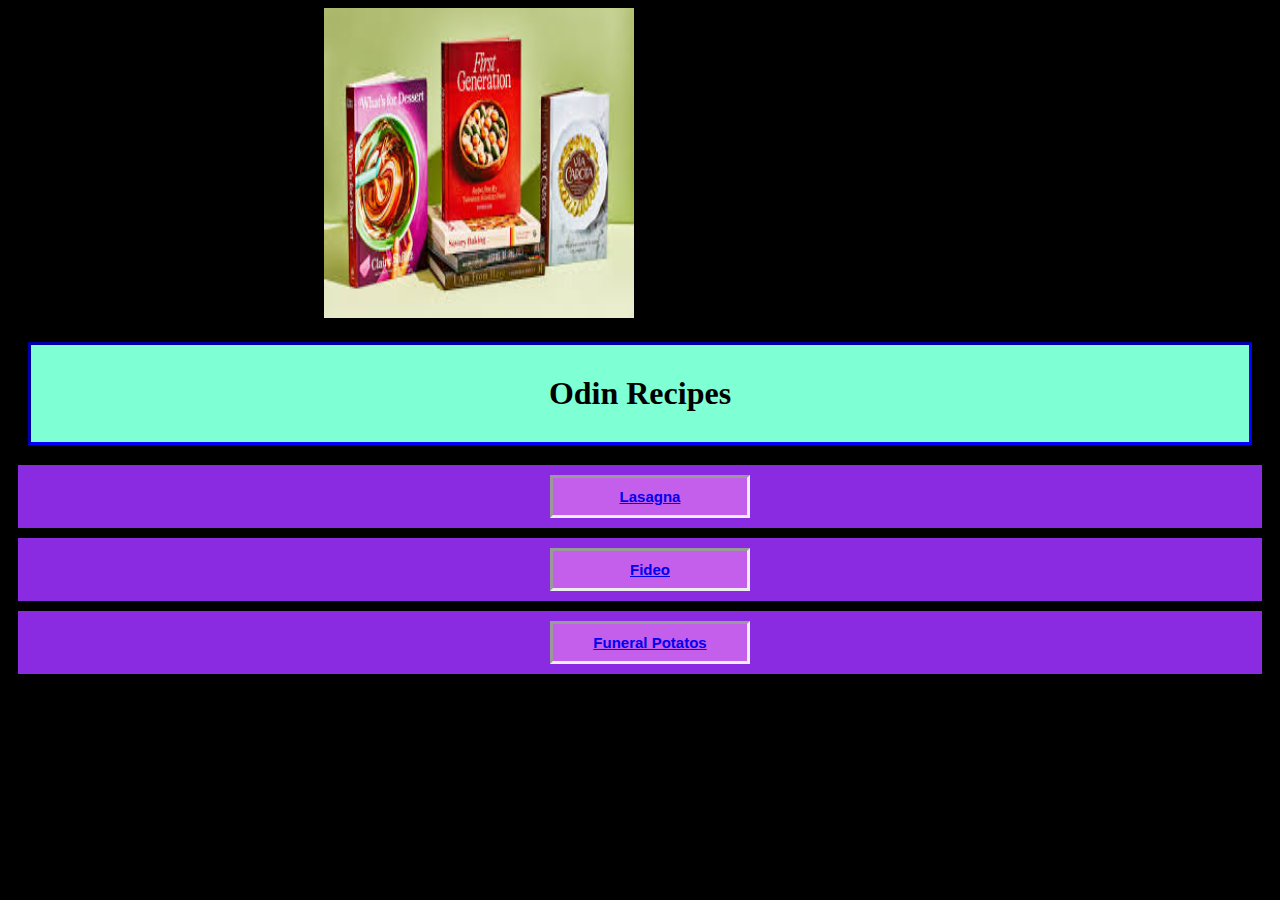
<file: index.html>
<!DOCTYPE html>
<html lang="en">
    <head>
        <meta charset="utf-8">
        <title>Recipes for the body</title>
        <link rel="stylesheet" href="style.css">
    </head>
    <body>
        <div><img src="./img/cookbook.jpg" alt="Picture of a cookbook" width="310" height="310"></div>
        <h1>Odin Recipes</h1>
        <p><button><a href="./recipes/lasagna.html"><strong>Lasagna</button></strong></a> </p>
        <p><button> <a href="./recipes/fideo.html"><strong>Fideo</button></strong></a></p>
        <p><button> <a href="./recipes/potatos.html"><strong>Funeral Potatos</button></strong></a></p>
    </body>
</html>
</file>
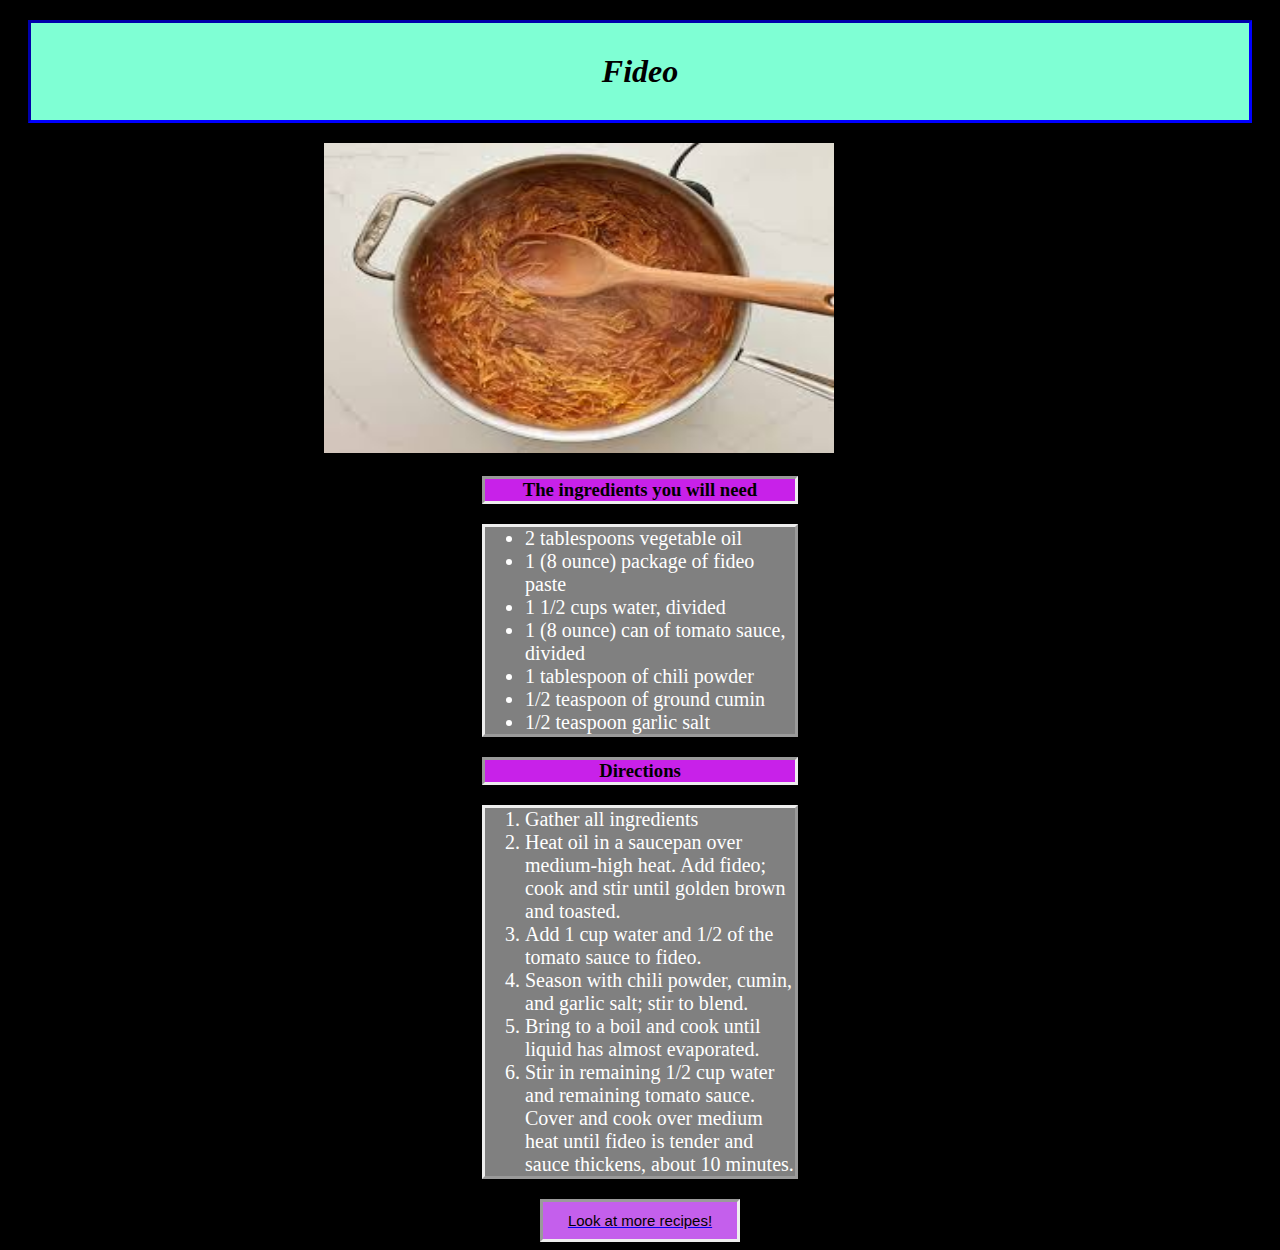
<file: recipes/fideo.html>
<!DOCTYPE html>
<html lang="en">
    <head>
        <meta charset="utf-8">
        <title>Fideo</title>
        <h1><em>Fideo</em></h1>
        <link rel="stylesheet" href="../style.css">
    </head>
    <body>
        <div><img src ="../img/fideo.jpg" alt ="Picture of Fideo" width ="510" height="310"><div>
        <h3> The ingredients you will need </h3>
        <ul>
            <li>2 tablespoons vegetable oil</li>
            <li>1 (8 ounce) package of fideo paste</li>
            <li>1 1/2 cups water, divided </li>
            <li> 1 (8 ounce) can of tomato sauce, divided </li>
            <li> 1 tablespoon of chili powder </li>
            <li> 1/2 teaspoon of ground cumin </li>
            <li> 1/2 teaspoon garlic salt </li>
        </ul>
<h3> Directions </h3>
        <ol>
            <li> Gather all ingredients </li>
            <li> Heat oil in a saucepan over medium-high heat. Add fideo; cook and stir until golden brown and toasted. </li>
            <li> Add 1 cup water and 1/2 of the tomato sauce to fideo. </li>
            <li> Season with chili powder, cumin, and garlic salt; stir to blend. </li>
            <li>Bring to a boil and cook until liquid has almost evaporated.</li>
            <li>Stir in remaining 1/2 cup water and remaining tomato sauce. Cover and cook over medium heat until fideo is tender and sauce thickens, about 10 minutes. </li>
        </ol>
         <a href="../index.html"><button> Look at more recipes! </button> </a>

    </body>
</html>
</file>
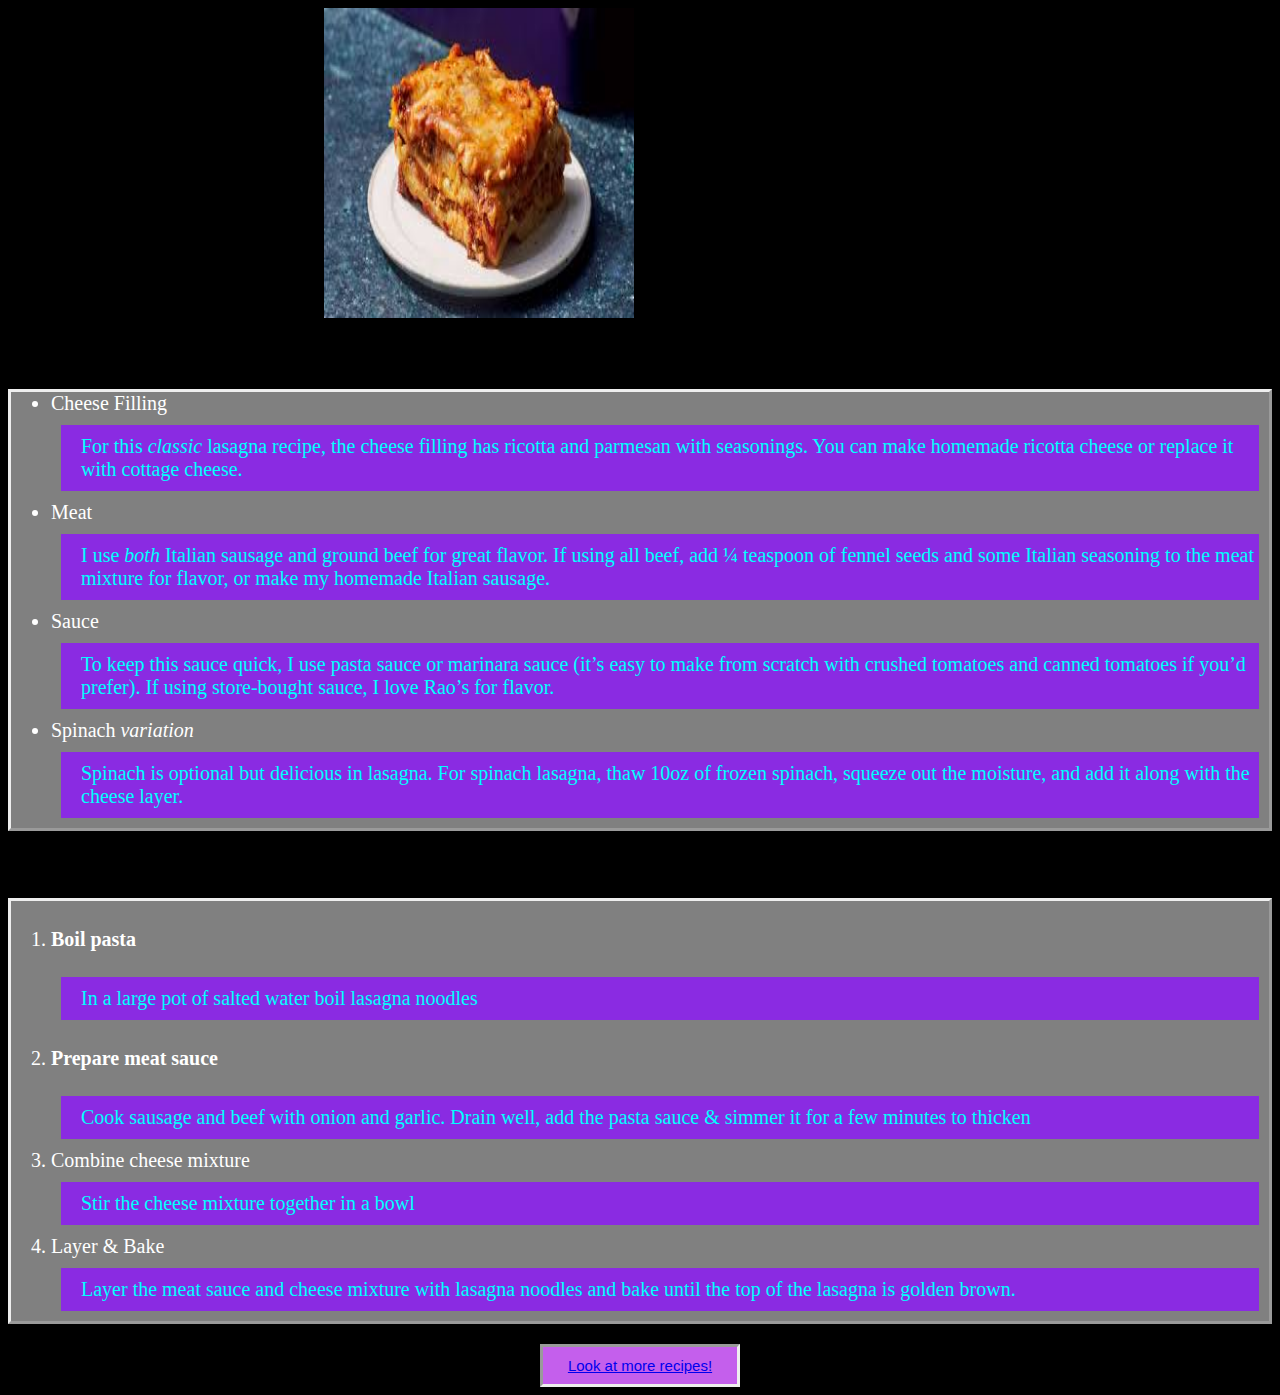
<file: recipes/lasagna.html>
<!DOCTYPE html>
<html lang="en">
    <head>
        <meta charset="utf-8">
        <title>Lasagna</title>
        <link rel="stylesheet" href="../style.css">
    </head>
    <body>
        <div><img src="../img/lasagna.jpg" alt ="picture of lasagna" height ="310" width = "310"></div>
        <h2> Ingredient list! </h2>
        <ul>
            <li> Cheese Filling </li>
            <p>For this <em> classic </em> lasagna recipe, the cheese filling has ricotta and parmesan with seasonings. You can make homemade ricotta cheese or replace it with cottage cheese. </p>
            <li> Meat </li>
            <p> I use <em> both </em> Italian sausage and ground beef for great flavor. If using all beef, add ¼ teaspoon of fennel seeds and some Italian seasoning to the meat mixture for flavor, or make my homemade Italian sausage. </p>
            <li> Sauce </li> 
            <p> To keep this sauce quick, I use pasta sauce or marinara sauce (it’s easy to make from scratch with crushed tomatoes and canned tomatoes if you’d prefer). If using store-bought sauce, I love Rao’s for flavor. </p>
            <li> Spinach <em>variation</em></li>
            <p>Spinach is optional but delicious in lasagna. For spinach lasagna, thaw 10oz of frozen spinach, squeeze out the moisture, and add it along with the cheese layer. </p>
        </ul>
        <h2> How to make the Lasagna </h2>
        <ol>
            <li> <h4>Boil pasta</h4> </li>
            <p> In a large pot of salted water boil lasagna noodles</p>
            <li><h4> Prepare meat sauce</h4> </li>
            <p>Cook sausage and beef with onion and garlic. Drain well, add the pasta sauce & simmer it for a few minutes to thicken</p>
            <li> Combine cheese mixture</li>
            <p>Stir the cheese mixture together in a bowl</p>
            <li> Layer & Bake </li>
            <p> Layer the meat sauce and cheese mixture with lasagna noodles and bake until the top of the lasagna is golden brown.</p>
        </ol>
        <button><a href="../index.html"> Look at more recipes! </button></a>
    </body>
</html>
</file>
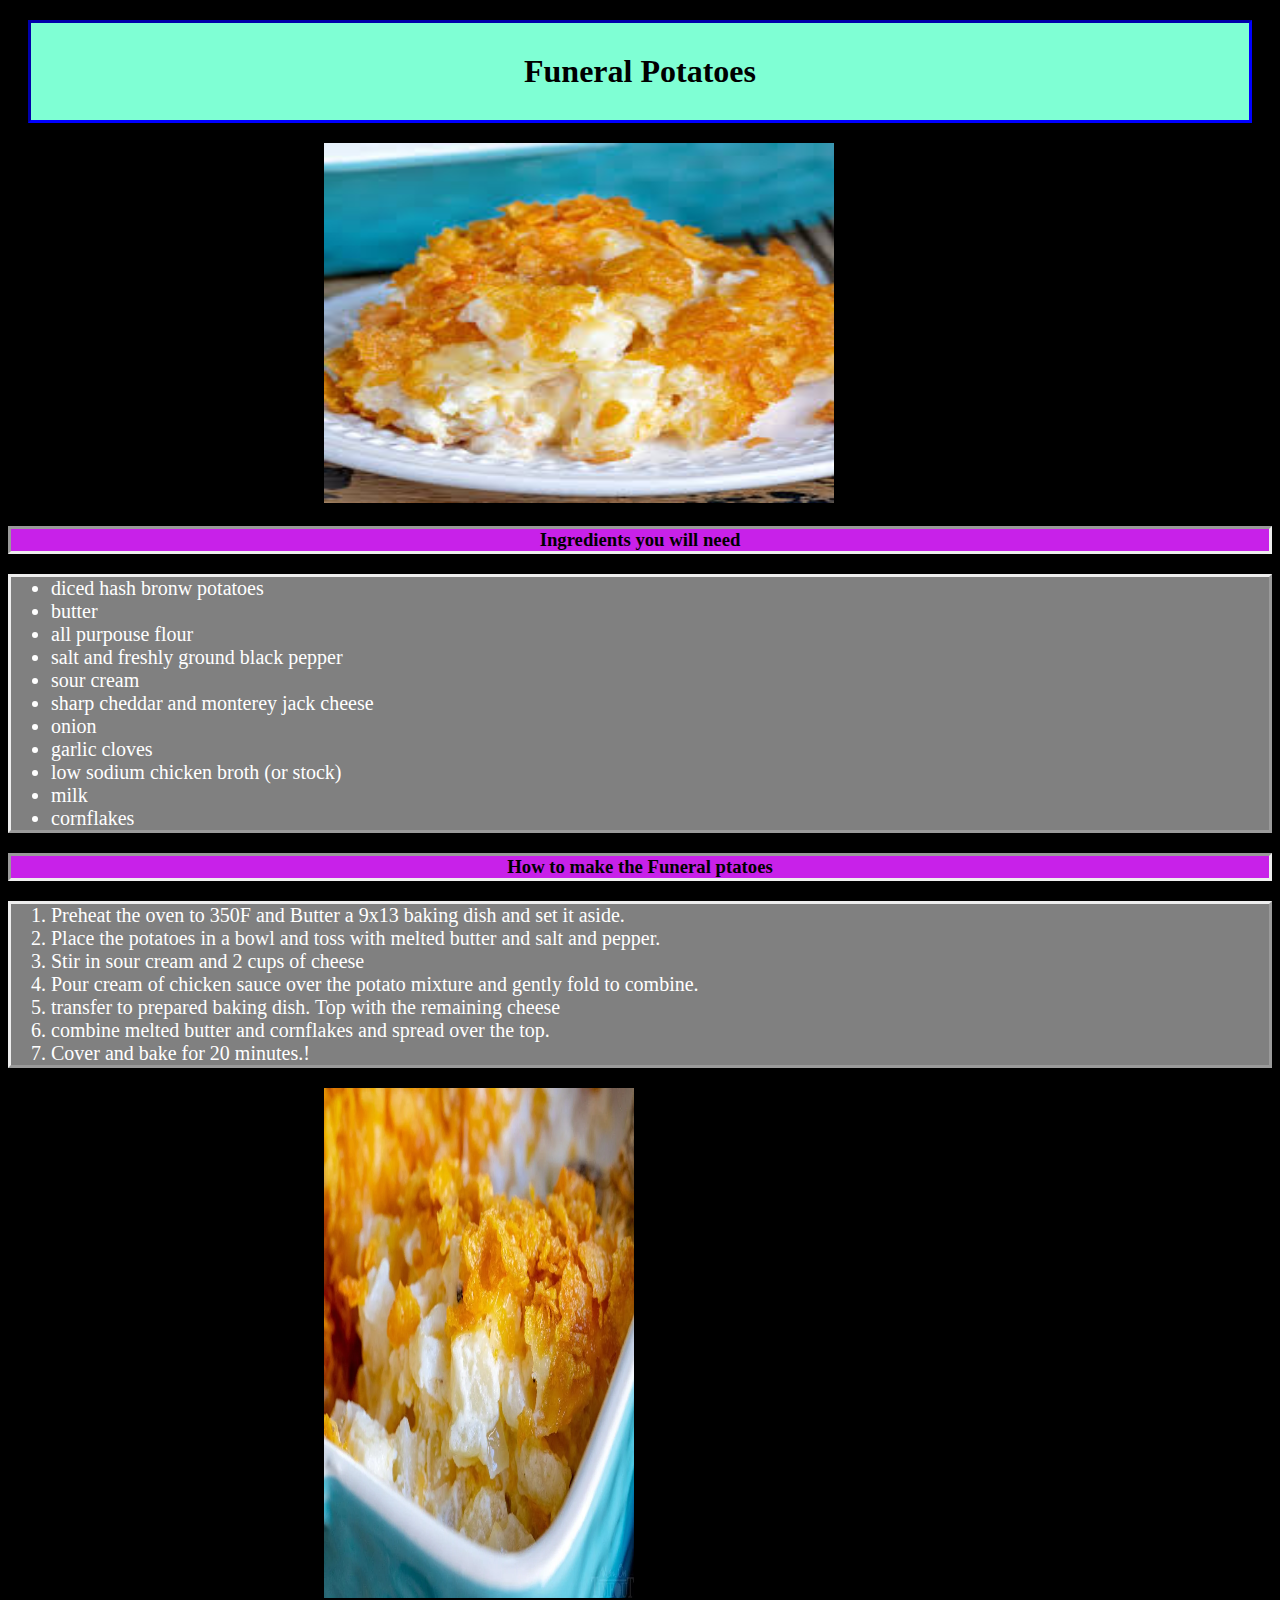
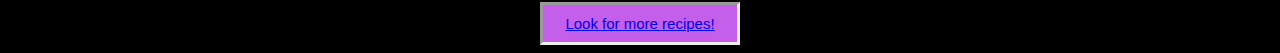
<file: recipes/potatos.html>
<!DOCTYPE html>
<html lang="en">
    <head>
        <meta charset="utf-8">
        <title> Funeral Potatoes</title>
        <link rel="stylesheet" href="../style.css">
    </head>
    <body>
        <h1>Funeral Potatoes</h1>
        <div><img src="../img/potato.jpg" alt="Funeral Potatoes" width ="510" height ="360"></div>
        <h3> Ingredients you will need </h3>
        <ul>
            <li>diced hash bronw potatoes</li>
            <li>butter</li>
            <li>all purpouse flour</li>
            <li>salt and freshly ground black pepper </li>
            <li>sour cream </li>
            <li>sharp cheddar and monterey jack cheese </li>
            <li>onion </li>
            <li>garlic cloves </li>
            <li> low sodium chicken broth (or stock) </li>
            <li> milk </li>
            <li> cornflakes </li>
        </ul>
        <h3>How to make the Funeral ptatoes </h3>
        <ol>
            <li>Preheat the oven to 350F and Butter a 9x13 baking dish and set it aside.</li>
            <li>Place the potatoes in a bowl and toss with melted butter and salt and pepper.</li>
            <li>Stir in sour cream and 2 cups of cheese</li>
            <li>Pour cream of chicken sauce over the potato mixture and gently fold to combine.</li>
            <li> transfer to prepared baking dish. Top with the remaining cheese </li>
            <li> combine melted butter and cornflakes and spread over the top.</li>
            <li> Cover and bake for 20 minutes.! </li>
        </ol>
        <div><img src="../img/pota2.jpg" alt="cheesy potato picture 2" width = "310" height = "510"></div>
        <button><a href="../index.html">Look for more recipes!</a></button>

    </body>
</html>
</file>
<file: style.css>
h1 {
    background-color: aquamarine;
    margin: 20px;
    padding: 30px;
    text-align: center;
    border: 3px blue inset;
}

p {
    background-color: blueviolet;
    margin: 10px;
    padding: 10px 0 10px 20px;
    color: aqua;
}

p:hover {
    background-color: rgb(196, 95, 236);
}

body {
    background-color: black;
}

button {
    display:block;
    padding: 10px;
    color: black;
    border: inset;
    background-color: rgb(196, 95, 236);
    font-size: 15px;
    width: 200px;
    margin: auto;

}

ol,ul {
    color: white;
    font-size: 20px;
    background-color: grey;
    border: outset;
}

h3 {
    background-color: rgb(200, 33, 233);
    text-align: center;
    border: 3px inset;
}

div {
    display: block;
    margin: auto;
    width: 50%;
}

button:hover {
    background-color: pink;
}
</file>
